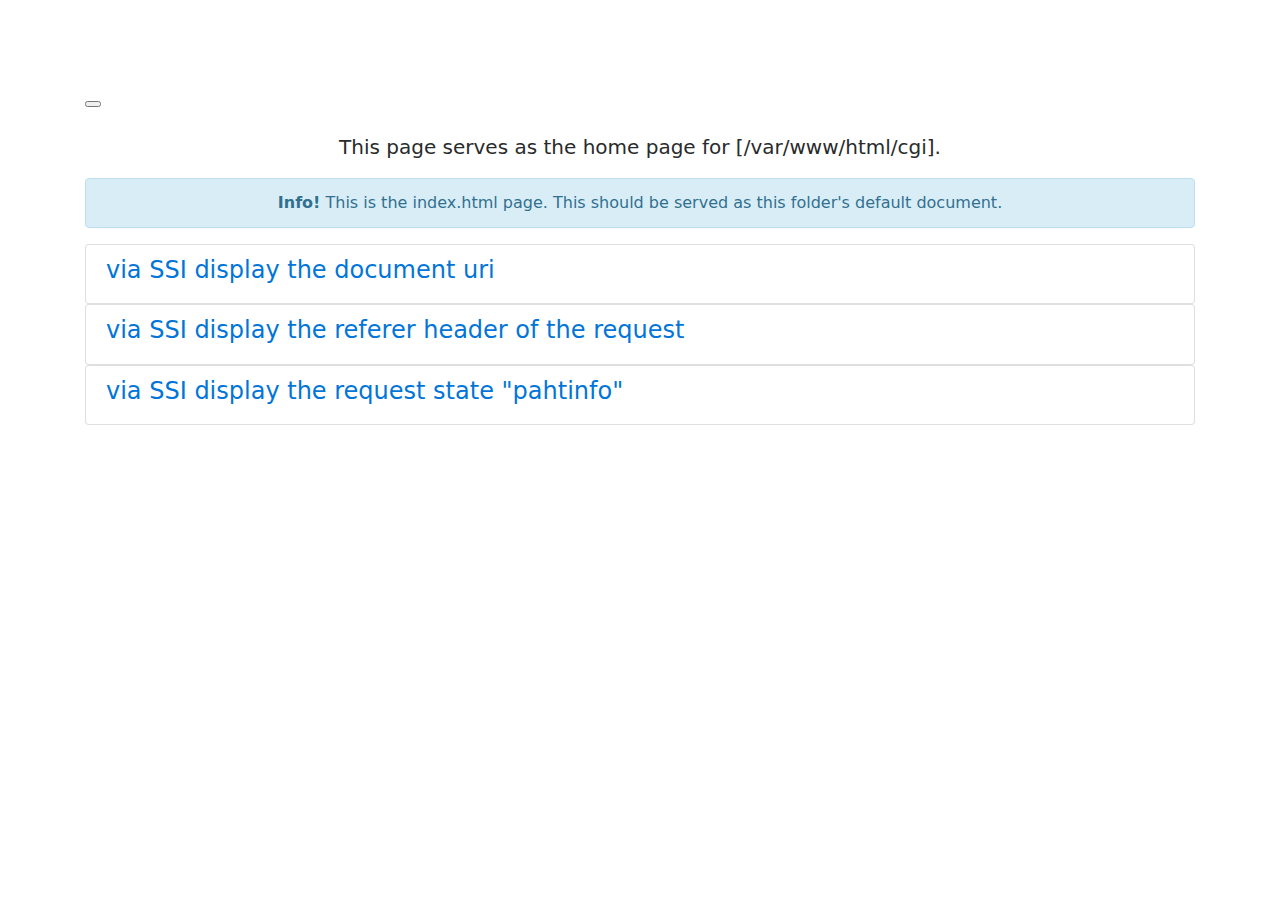
<file: cgi/index.html>
<!-- 
//Name: index.html
//Task: Home page.
//Auth: Rohit Lakhanpal
//LMod: 25/04/2017
-->

<!DOCTYPE html>
<html lang="en">

<head>
    <meta charset="utf-8">
    <meta http-equiv="X-UA-Compatible" content="IE=edge">
    <meta name="viewport" content="width=device-width, initial-scale=1">
    <meta name="description" content="Home Page">
    <meta name="author" content="Schyndel Works">

    <title>
        Schyndel Works ™
    </title>

    <!-- Bootstrap Core CSS -->
    <link href="/assets/css/bootstrap.min.css" rel="stylesheet" />

    <!-- Custom CSS -->
    <link href="/assets/css/site.css" rel="stylesheet" />
</head>

<body>


    <!-- Navigation -->
    <nav class="navbar navbar-inverse navbar-fixed-top" role="navigation">
        <div class="container">
            <!-- Brand and toggle get grouped for better mobile display -->
            <div class="navbar-header">
                <button type="button" class="navbar-toggle" data-toggle="collapse" data-target="#bs-example-navbar-collapse-1"> 
                    <span class="sr-only">Toggle navigation</span> <span class="icon-bar"></span> 
                    <span class="icon-bar"></span> 
                    <span class="icon-bar"></span> 
                </button>
                <a class="navbar-brand" href="/">Schyndel Works Pty Ltd</a>
            </div>
            <!-- Collect the nav links, forms, and other content for toggling -->
            <div class="collapse navbar-collapse" id="bs-example-navbar-collapse-1">
                <ul class="nav navbar-nav">
                    <li> <a href="/">Home</a> </li>
                </ul>
            </div>
            <!-- /.navbar-collapse -->
        </div>
        <!-- /.container -->
    </nav>


    <!-- Page Content -->
    <div class="container">
        <div class="row">
            <div class="col-lg-12 text-center">
                <h1>
                    <!--#echo var="DOCUMENT_URI" -->
                </h1>
                <p class="lead">
                    This page serves as the home page for [/var/www/html/cgi].
                </p>
                <div class="alert alert-info" role="alert">
                    <strong>Info!</strong> This is the index.html page. This should be served as this folder's default document.
                </div>
                <div class="list-group">
                    <a href="#" class="list-group-item">
                        <h4 class="list-group-item-heading">via SSI display the document uri</h4>
                        <p class="list-group-item-text"><!--#echo var="DOCUMENT_URI" --></p>
                    </a>
                </div>
                <div class="list-group">
                    <a href="#" class="list-group-item">
                        <h4 class="list-group-item-heading">via SSI display the referer header of the request</h4>
                        <p class="list-group-item-text"><!--#echo reqheader="referer"  --></p>
                    </a>
                </div>
                <div class="list-group">
                    <a href="#" class="list-group-item">
                        <h4 class="list-group-item-heading">via SSI display the request state "pahtinfo"</h4>
                        <p class="list-group-item-text"><!--#echo reqheader="pathinfo"  --></p>
                    </a>
                </div>
            </div>
        </div>
        <!-- /.row -->

    </div>
    <!-- /.container -->

</body>

</html>
</file>
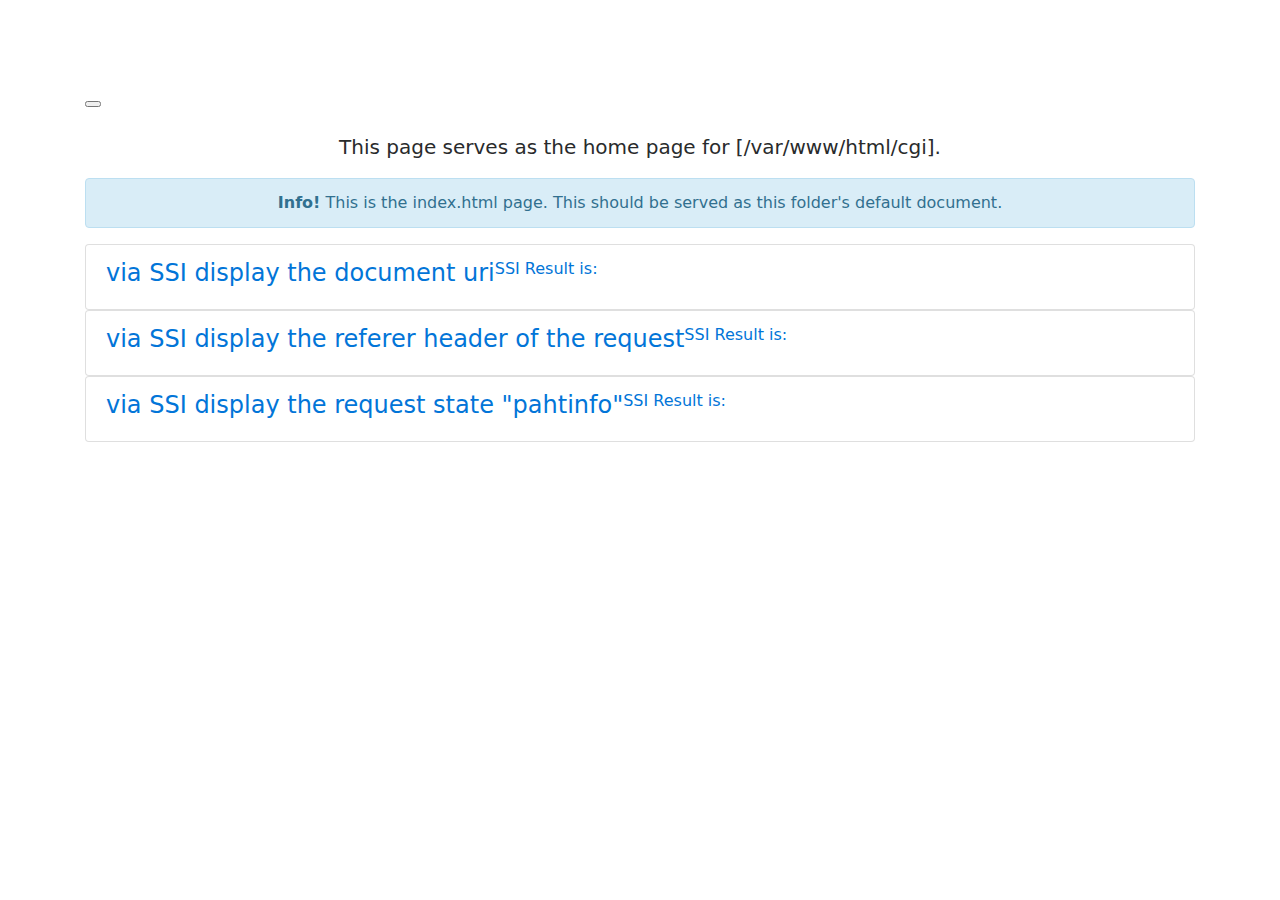
<file: ssi/index.html>
<!-- 
//Name: index.html
//Task: Home page.
//Auth: Rohit Lakhanpal
//LMod: 25/04/2017
-->

<!DOCTYPE html>
<html lang="en">

<head>
    <meta charset="utf-8">
    <meta http-equiv="X-UA-Compatible" content="IE=edge">
    <meta name="viewport" content="width=device-width, initial-scale=1">
    <meta name="description" content="Home Page">
    <meta name="author" content="Schyndel Works">

    <title>
        Schyndel Works ™
    </title>

    <!-- Bootstrap Core CSS -->
    <link href="/assets/css/bootstrap.min.css" rel="stylesheet" />

    <!-- Custom CSS -->
    <link href="/assets/css/site.css" rel="stylesheet" />

    <!-- JQuery -->
    <script src="https://code.jquery.com/jquery-2.2.4.min.js" integrity="sha256-BbhdlvQf/xTY9gja0Dq3HiwQF8LaCRTXxZKRutelT44=" crossorigin="anonymous"></script>

    <!-- Bootstrap JS -->
    <script type="text/javascript" src="/assets/js/bootstrap.min.js"></script>
</head>

<body>


    <!-- Navigation -->
    <nav class="navbar navbar-inverse navbar-fixed-top" role="navigation">
        <div class="container">
            <div class="navbar-header">
                <button type="button" class="navbar-toggle collapsed" data-toggle="collapse" data-target="#navbar" aria-expanded="false" aria-controls="navbar">
                    <span class="sr-only">Toggle navigation</span>
                    <span class="icon-bar"></span>
                    <span class="icon-bar"></span>
                    <span class="icon-bar"></span>
                </button>
                <a class="navbar-brand" href="#">Schyndel Works ™</a>
            </div>
            <div id="navbar" class="navbar-collapse collapse">
                <ul class="nav navbar-nav">
                    <li><a href="/">Home</a></li>
                    <li class="dropdown">
                        <a href="#" class="dropdown-toggle" data-toggle="dropdown" role="button" aria-haspopup="true" aria-expanded="false">Auth<span class="caret"></span></a>
                        <ul class="dropdown-menu">
                            <li><a href="/secure-basic">Basic auth</a></li>
                            <li><a href="/secure-digest">Digest auth</a></li>
                        </ul>
                    </li>
                    <li><a href="/deny-gif">Deny .gif</a></li>
                    <li><a target="_blank" href="/info.php">PHP Info</a></li>
                    <li class="dropdown">
                        <a href="#" class="dropdown-toggle" data-toggle="dropdown" role="button" aria-haspopup="true" aria-expanded="false">SSI <span class="caret"></span></a>
                        <ul class="dropdown-menu">
                            <li><a href="/ssi">Default document</a></li>
                            <li role="separator" class="divider"></li>
                            <li><a href="/ssi/index.html">index.html</a></li>
                            <li><a href="/ssi/index.php">index.php</a></li>
                        </ul>
                    </li>
                </ul>
                <!--/.nav-collapse -->
            </div>
        </div>
    </nav>


    <!-- Page Content -->
    <div class="container">
        <div class="row">
            <div class="col-lg-12 text-center">
                <h1>
                    <!--#echo var="DOCUMENT_URI" -->
                </h1>
                <p class="lead">
                    This page serves as the home page for [/var/www/html/cgi].
                </p>
                <div class="alert alert-info" role="alert">
                    <strong>Info!</strong> This is the index.html page. This should be served as this folder's default document.
                </div>
                <div class="list-group">
                    <a href="#" class="list-group-item">
                        <h4 class="list-group-item-heading">via SSI display the document uri</h4>
                        <p class="list-group-item-text">
                            SSI Result is:
                            <!--#echo var="DOCUMENT_URI" -->
                        </p>
                    </a>
                </div>
                <div class="list-group">
                    <a href="#" class="list-group-item">
                        <h4 class="list-group-item-heading">via SSI display the referer header of the request</h4>
                        <p class="list-group-item-text">
                            SSI Result is:
                            <!--#echo reqheader="referer"  -->
                        </p>
                    </a>
                </div>
                <div class="list-group">
                    <a href="#" class="list-group-item">
                        <h4 class="list-group-item-heading">via SSI display the request state "pahtinfo"</h4>
                        <p class="list-group-item-text">
                            SSI Result is:
                            <!--#echo reqheader="pathinfo"  -->
                        </p>
                    </a>
                </div>
            </div>
        </div>
        <!-- /.row -->

    </div>
    <!-- /.container -->

</body>

</html>
</file>
<file: assets/css/site.css>
body {
    /* Required padding for .navbar-fixed-top. Remove if using .navbar-static-top. Change if height of navigation changes. */
    padding-top: 70px;    
}
.album {
    min-height: 50rem;
    padding-top: 3rem;
    padding-bottom: 3rem;
    background-color: #f7f7f7;
}

.text-muted {
    color: #636c72!important;
}
.card {
    float: left;
    width: 33.333%;
    padding: .75rem;
    margin-bottom: 2rem;
    border: 0;
}
</file>
